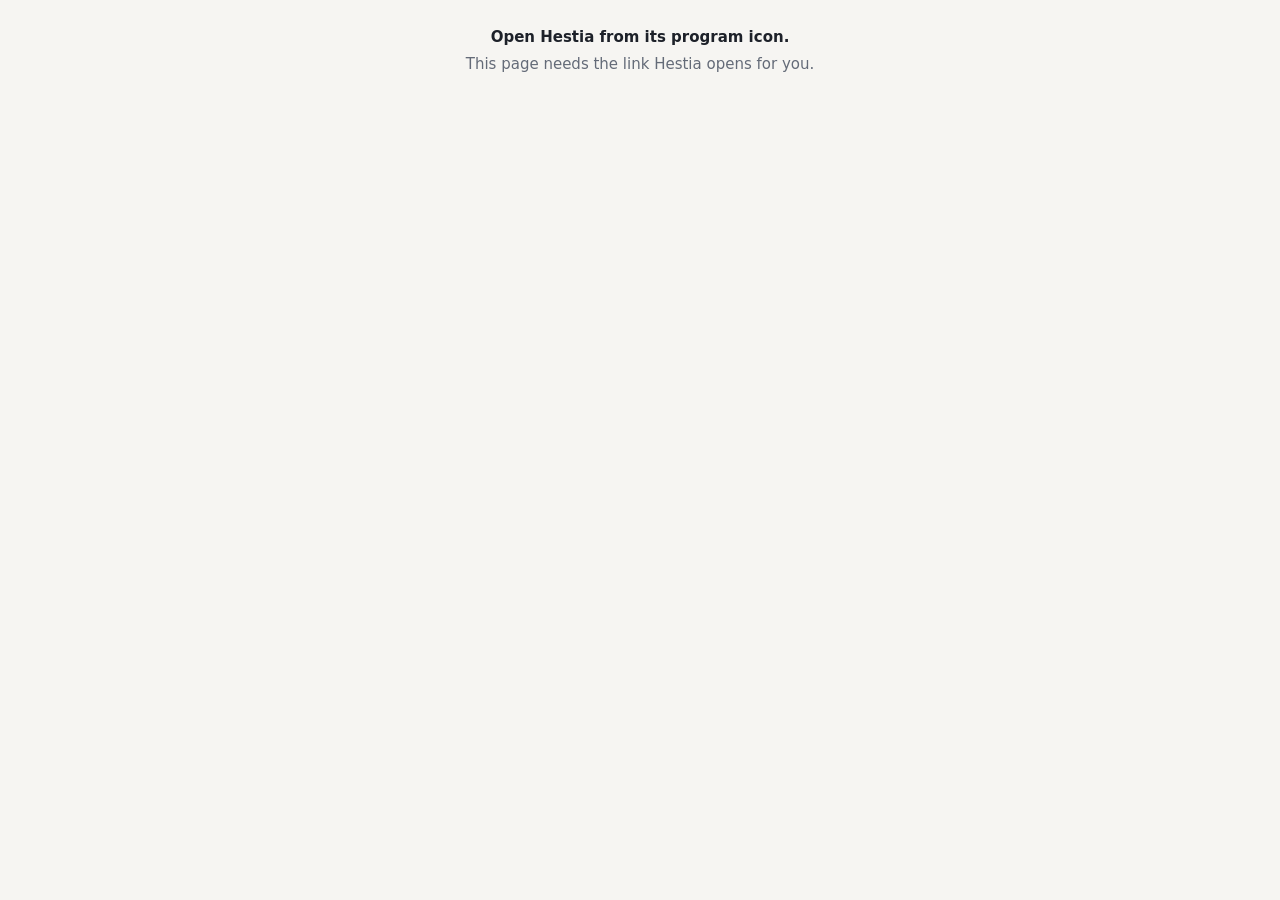
<file: web/index.html>
<!doctype html>
<html lang="en">
<head>
<meta charset="utf-8">
<meta name="viewport" content="width=device-width, initial-scale=1">
<title>Hestia</title>
<link rel="icon" href="icon.svg" type="image/svg+xml">
<link rel="stylesheet" href="app.css">
<script src="theme.js"></script>
</head>
<body>
<header class="topbar">
  <div class="brand">
    <img src="icon.svg" alt="" width="32" height="32">
    <div>
      <div class="brand-name">Hestia</div>
      <div class="brand-sub">Local control for Sonoff switches</div>
    </div>
  </div>
  <div class="top-right">
    <div class="seg" id="themeSeg" role="radiogroup" aria-label="Appearance" title="Appearance">
      <button type="button" role="radio" data-theme="" aria-checked="true">Auto</button>
      <button type="button" role="radio" data-theme="light" aria-checked="false">Light</button>
      <button type="button" role="radio" data-theme="dark" aria-checked="false">Dark</button>
    </div>
    <div class="pill" id="localPill" title="Hestia only talks to devices on this network">
      <span class="dot"></span>Local only, no cloud
    </div>
  </div>
</header>

<nav class="steps" aria-label="Sections">
  <button class="step" data-tab="test"><span class="num">1</span><span><b>Test</b><small id="stepTestSub">Check the network</small></span></button>
  <button class="step" data-tab="setup"><span class="num">2</span><span><b>Setup</b><small id="stepSetupSub">Save the switch key</small></span></button>
  <button class="step" data-tab="control"><span class="num">3</span><span><b>Control</b><small id="stepControlSub">Unlocks after 1 and 2</small></span></button>
  <button class="step step-plain" data-tab="activity"><span class="num icon-num" aria-hidden="true">&#8801;</span><span><b>Activity</b><small>Log and stability</small></span></button>
</nav>

<main>
  <div class="card install-banner update-banner" id="updateBanner" hidden>
    <img src="icon.svg" alt="" width="44" height="44">
    <div class="grow">
      <h2 id="updateTitle">Hestia update ready</h2>
      <p class="muted" id="updateText">It was downloaded from GitHub and its signature checked. Restarting takes a few seconds.</p>
    </div>
    <button class="btn primary big" id="updateApply">Restart and update</button>
  </div>
  <div class="card install-banner" id="installBanner" hidden>
    <img src="icon.svg" alt="" width="44" height="44">
    <div class="grow">
      <h2 id="installTitle">Install Hestia on this PC</h2>
      <p class="muted" id="installText">Adds Hestia to your Start menu and desktop. No admin rights needed, and you can uninstall it from Windows Settings like any app.</p>
    </div>
    <button class="btn" id="installLater">Not now</button>
    <button class="btn primary big" id="installBtn">Install</button>
  </div>
  <!-- TEST -->
  <section class="tab" id="tab-test">
    <div class="card hero">
      <div>
        <h1>Is local control possible here?</h1>
        <p class="muted">Hestia listens for Sonoff switches announcing local control on this network, then checks it can reach them directly. Nothing is changed on the switch.</p>
      </div>
      <button class="btn primary big" id="runTest">Run test</button>
    </div>
    <div id="testResult" hidden></div>
    <div class="card">
      <div class="card-head">
        <h2>Switches seen on this network</h2>
        <span class="muted small" id="scanInfo"></span>
      </div>
      <div id="seenList"></div>
    </div>
  </section>

  <!-- SETUP -->
  <section class="tab" id="tab-setup" hidden>
    <div class="card">
      <h1>Save the switch's key</h1>
      <p class="muted">Each switch encrypts its local commands with its own key. Hestia reads it once, straight from the switch, and stores it encrypted for your Windows account. No eWeLink account is used.</p>
      <ol class="guide">
        <li>
          <h3>Put the switch in setup mode</h3>
          <p>Press and hold the switch's button for about 5 seconds until the blue light blinks fast. Then hold it again for about 5 seconds until the blinking changes pattern. You don't need to open the case.</p>
        </li>
        <li>
          <h3>Join the switch's Wi-Fi from this PC</h3>
          <p>Open the Wi-Fi menu and connect to <b class="mono">ITEAD-10000&hellip;</b> with password <b class="mono">12345678</b>. Windows will say "No internet". That's expected.</p>
        </li>
        <li>
          <h3>Read the key</h3>
          <div class="row">
            <button class="btn primary" id="readKey">Read key from switch</button>
            <span id="readStatus" class="muted"></span>
          </div>
        </li>
        <li>
          <h3>Reconnect and let the switch return</h3>
          <p>Reconnect this PC to the normal Wi-Fi. The switch leaves setup mode by itself after a few minutes or when its power is cycled. If it doesn't come back, add it again in the eWeLink app as usual; the key stays the same.</p>
        </li>
      </ol>
    </div>
    <div class="card">
      <div class="card-head"><h2>Saved switches</h2></div>
      <div id="savedList"></div>
      <div id="keyReveal" class="key-reveal" hidden></div>
      <details class="manual">
        <summary>Enter a key by hand</summary>
        <form id="manualForm" class="form-grid" autocomplete="off">
          <label>Device ID<input name="id" placeholder="1000a1b2c3" maxlength="10" spellcheck="false" required></label>
          <label>Device key<input name="key" type="password" placeholder="xxxxxxxx-xxxx-xxxx-xxxx-xxxxxxxxxxxx" maxlength="64" spellcheck="false" required></label>
          <button class="btn" type="submit">Save key</button>
        </form>
      </details>
    </div>
  </section>

  <!-- CONTROL -->
  <section class="tab" id="tab-control" hidden>
    <div id="locked" class="card locked" hidden>
      <div class="lock-icon" aria-hidden="true">
        <svg viewBox="0 0 24 24" width="28" height="28"><path fill="currentColor" d="M12 2a5 5 0 0 0-5 5v3H6a2 2 0 0 0-2 2v8a2 2 0 0 0 2 2h12a2 2 0 0 0 2-2v-8a2 2 0 0 0-2-2h-1V7a5 5 0 0 0-5-5Zm-3 8V7a3 3 0 1 1 6 0v3H9Z"/></svg>
      </div>
      <h1>Control unlocks after the test</h1>
      <ul class="checklist" id="lockReasons"></ul>
    </div>
    <div id="controlArea" hidden>
      <div class="grid" id="tiles"></div>
      <div class="card settings">
        <label class="toggle">
          <input type="checkbox" id="bgToggle">
          <span class="track"><span class="thumb"></span></span>
          <span><b>Stay in the tray when this window is closed</b><small class="muted">Keeps shortcuts working. Click the flame icon by the clock for quick on/off, right-click it to quit.</small></span>
        </label>
        <label class="toggle" id="autostartRow" hidden>
          <input type="checkbox" id="autostartToggle">
          <span class="track"><span class="thumb"></span></span>
          <span><b>Start with Windows</b><small class="muted">Runs quietly in the background after you sign in, so shortcuts always work.</small></span>
        </label>
        <button class="btn danger-ghost" id="quitBtn">Quit Hestia</button>
      </div>
    </div>
  </section>

  <!-- ACTIVITY -->
  <section class="tab" id="tab-activity" hidden>
    <div class="card">
      <div class="card-head">
        <h2>Stability</h2>
        <span class="muted small">Since Hestia started. Leave it open for 48 hours after blocking the cloud.</span>
      </div>
      <div id="stability"></div>
    </div>
    <div class="card">
      <div class="card-head">
        <h2>Activity</h2>
        <button class="btn small" id="exportLog">Export log</button>
      </div>
      <ul class="events" id="events"></ul>
    </div>
  </section>
</main>

<footer class="foot muted small">
  <span id="ver"></span>
  <span class="foot-updates" id="updateRow" hidden>
    <label class="toggle mini" title="Once a day Hestia asks GitHub for a new version. This is the only internet connection it ever makes.">
      <input type="checkbox" id="autoUpdateToggle">
      <span class="track"><span class="thumb"></span></span>
      <span>Update automatically</span>
    </label>
    <span id="updateStatus"></span>
    <button class="btn small" id="updateCheck">Check now</button>
  </span>
  <span>Talks only to devices on your local network.</span>
</footer>
<div id="toast" class="toast" role="status" aria-live="polite" hidden></div>
<script src="app.js"></script>
</body>
</html>
</file>
<file: web/app.css>
:root {
  --bg: #f6f5f2;
  --surface: #ffffff;
  --surface-2: #f1efea;
  --border: #e4e1da;
  --text: #1d2129;
  --muted: #646b78;
  --accent: #e2672a;
  --accent-2: #f59e0b;
  --accent-soft: #fdeee4;
  --good: #1f8a5b;
  --good-soft: #e3f4ec;
  --bad: #c2402f;
  --bad-soft: #fbe9e6;
  --warn: #a86a00;
  --warn-soft: #fbf1dc;
  --shadow: 0 1px 2px rgba(20, 22, 28, .05), 0 4px 16px rgba(20, 22, 28, .05);
  --radius: 14px;
  color-scheme: light;
}
@media (prefers-color-scheme: dark) {
  :root:not([data-theme="light"]) {
    --bg: #14161b;
    --surface: #1c1f26;
    --surface-2: #232731;
    --border: #2e333e;
    --text: #e9eaee;
    --muted: #9aa1ae;
    --accent: #f08243;
    --accent-soft: #3a261b;
    --good: #4cc38a;
    --good-soft: #17322a;
    --bad: #f07a6a;
    --bad-soft: #3a1f1c;
    --warn: #e7b24a;
    --warn-soft: #3a3020;
    --shadow: 0 1px 2px rgba(0, 0, 0, .3);
    color-scheme: dark;
  }
}
:root[data-theme="dark"] {
    --bg: #14161b;
    --surface: #1c1f26;
    --surface-2: #232731;
    --border: #2e333e;
    --text: #e9eaee;
    --muted: #9aa1ae;
    --accent: #f08243;
    --accent-soft: #3a261b;
    --good: #4cc38a;
    --good-soft: #17322a;
    --bad: #f07a6a;
    --bad-soft: #3a1f1c;
    --warn: #e7b24a;
    --warn-soft: #3a3020;
    --shadow: 0 1px 2px rgba(0, 0, 0, .3);
    color-scheme: dark;
  }

* { box-sizing: border-box; }
html, body { margin: 0; }
body {
  background: var(--bg);
  color: var(--text);
  font: 15px/1.5 "Segoe UI Variable Text", "Segoe UI", system-ui, -apple-system, sans-serif;
  min-height: 100vh;
  display: flex;
  flex-direction: column;
}
h1 { font-size: 22px; line-height: 1.25; margin: 0 0 6px; font-weight: 650; }
h2 { font-size: 16px; margin: 0; font-weight: 650; }
h3 { font-size: 15px; margin: 0 0 4px; font-weight: 650; }
p { margin: 0 0 8px; }
.muted { color: var(--muted); }
.small { font-size: 13px; }
.mono { font-family: "Cascadia Mono", Consolas, ui-monospace, monospace; font-size: 13.5px; }
[hidden] { display: none !important; }

.topbar {
  display: flex; align-items: center; justify-content: space-between;
  padding: 18px 28px 10px; gap: 16px;
}
.brand { display: flex; align-items: center; gap: 12px; }
.brand img { border-radius: 9px; }
.brand-name { font-weight: 700; font-size: 18px; letter-spacing: .2px; }
.brand-sub { color: var(--muted); font-size: 13px; }
.pill {
  display: inline-flex; align-items: center; gap: 8px;
  padding: 6px 12px; border-radius: 999px;
  background: var(--good-soft); color: var(--good); font-size: 13px; font-weight: 600;
}
.pill .dot { width: 8px; height: 8px; border-radius: 50%; background: currentColor; }
.top-right { display: flex; align-items: center; gap: 12px; flex-wrap: wrap; justify-content: flex-end; }
.seg { display: inline-flex; padding: 3px; border-radius: 999px; background: var(--surface-2); border: 1px solid var(--border); }
.seg button {
  all: unset; cursor: pointer; padding: 4px 12px; border-radius: 999px; font-size: 13px; font-weight: 600; color: var(--muted);
  transition: background .15s, color .15s;
}
.seg button:hover { color: var(--text); }
.seg button[aria-checked="true"] { background: var(--surface); color: var(--text); box-shadow: var(--shadow); }
.seg button:focus-visible { outline: 2px solid var(--accent); }

.steps {
  display: grid; grid-template-columns: repeat(3, 1fr) auto; gap: 10px;
  padding: 8px 28px 4px;
}
.step {
  all: unset; cursor: pointer; display: flex; align-items: center; gap: 12px;
  padding: 12px 14px; border-radius: 12px; background: var(--surface); text-align: left;
  border: 1px solid var(--border); transition: border-color .15s, box-shadow .15s;
}
.step:hover { border-color: color-mix(in srgb, var(--accent) 45%, var(--border)); }
.step:focus-visible { outline: 2px solid var(--accent); outline-offset: 2px; }
.step b { display: block; font-size: 14.5px; }
.step small { display: block; color: var(--muted); font-size: 12.5px; }
.step .num {
  flex: none; width: 30px; height: 30px; border-radius: 50%;
  display: grid; place-items: center; font-weight: 700; font-size: 14px;
  background: var(--surface-2); color: var(--muted);
}
.step.active { border-color: var(--accent); box-shadow: 0 0 0 3px var(--accent-soft); }
.step.active .num { background: var(--accent); color: #fff; }
.step.done .num { background: var(--good); color: #fff; }
.step.is-locked { opacity: .78; }
.step-plain { min-width: 170px; }

main { padding: 14px 28px 8px; flex: 1; width: 100%; max-width: 1180px; margin: 0 auto; }
.tab { display: flex; flex-direction: column; gap: 16px; animation: fade .18s ease; }
@keyframes fade { from { opacity: 0; transform: translateY(3px); } to { opacity: 1; transform: none; } }
.card {
  background: var(--surface); border: 1px solid var(--border);
  border-radius: var(--radius); padding: 20px 22px; box-shadow: var(--shadow);
}
.card-head { display: flex; align-items: baseline; justify-content: space-between; gap: 12px; margin-bottom: 12px; flex-wrap: wrap; }
.hero { display: flex; align-items: center; justify-content: space-between; gap: 24px; }
.hero p { max-width: 640px; }

.btn {
  font: inherit; font-weight: 600; cursor: pointer; border-radius: 10px;
  padding: 9px 16px; border: 1px solid var(--border); background: var(--surface-2); color: var(--text);
  transition: filter .15s, transform .05s;
  display: inline-flex; align-items: center; gap: 8px;
}
.btn:hover { filter: brightness(.97); }
.btn:active { transform: translateY(1px); }
.btn:focus-visible { outline: 2px solid var(--accent); outline-offset: 2px; }
.btn[disabled] { opacity: .6; cursor: default; }
.btn.primary { background: var(--accent); border-color: var(--accent); color: #fff; }
.btn.big { padding: 12px 22px; font-size: 15.5px; flex: none; }
.btn.small { padding: 5px 11px; font-size: 13px; }
.btn.danger-ghost { background: transparent; color: var(--bad); border-color: color-mix(in srgb, var(--bad) 35%, var(--border)); }
.spinner {
  width: 15px; height: 15px; border-radius: 50%;
  border: 2px solid rgba(255,255,255,.45); border-top-color: #fff; animation: spin .8s linear infinite;
}
.btn:not(.primary) .spinner { border-color: var(--border); border-top-color: var(--accent); }
@keyframes spin { to { transform: rotate(360deg); } }

.banner {
  display: flex; gap: 14px; align-items: flex-start; padding: 16px 20px;
  border-radius: var(--radius); border: 1px solid transparent;
}
.banner.pass { background: var(--good-soft); border-color: color-mix(in srgb, var(--good) 30%, transparent); }
.banner.fail { background: var(--bad-soft); border-color: color-mix(in srgb, var(--bad) 30%, transparent); }
.banner h2 { margin-bottom: 4px; }
.banner .badge-icon { flex: none; }
.checks { list-style: none; margin: 14px 0 0; padding: 0; display: grid; gap: 8px; }
.checks li { display: flex; gap: 10px; align-items: flex-start; }
.checks .detail { color: var(--muted); font-size: 13.5px; }

.ico { flex: none; width: 22px; height: 22px; border-radius: 50%; display: grid; place-items: center; font-size: 13px; font-weight: 800; color: #fff; }
.ico.pass { background: var(--good); }
.ico.fail { background: var(--bad); }
.ico.warn { background: var(--warn); }
.ico.big { width: 34px; height: 34px; font-size: 18px; }

.table { width: 100%; border-collapse: collapse; font-size: 14px; }
.table th { text-align: left; font-weight: 600; color: var(--muted); font-size: 12.5px; text-transform: uppercase; letter-spacing: .4px; padding: 6px 10px; border-bottom: 1px solid var(--border); }
.table td { padding: 10px; border-bottom: 1px solid var(--border); vertical-align: middle; }
.table tr:last-child td { border-bottom: 0; }
.status { display: inline-flex; align-items: center; gap: 7px; font-weight: 600; font-size: 13.5px; }
.status::before { content: ""; width: 8px; height: 8px; border-radius: 50%; background: currentColor; }
.status.on { color: var(--good); }
.status.off { color: var(--muted); }
.status.bad { color: var(--bad); }
.tag { display: inline-block; padding: 2px 9px; border-radius: 999px; font-size: 12.5px; font-weight: 600; background: var(--surface-2); color: var(--muted); }
.tag.good { background: var(--good-soft); color: var(--good); }
.tag.warn { background: var(--warn-soft); color: var(--warn); }
.tag.bad { background: var(--bad-soft); color: var(--bad); }

.empty { text-align: center; padding: 26px 10px; color: var(--muted); }
.empty b { color: var(--text); display: block; margin-bottom: 4px; }

.guide { counter-reset: g; list-style: none; padding: 0; margin: 18px 0 0; display: grid; gap: 14px; }
.guide li { counter-increment: g; position: relative; padding: 14px 16px 12px 58px; border-radius: 12px; background: var(--surface-2); }
.guide li::before {
  content: counter(g); position: absolute; left: 16px; top: 14px;
  width: 28px; height: 28px; border-radius: 50%; display: grid; place-items: center;
  background: var(--surface); border: 1px solid var(--border); font-weight: 700; font-size: 14px;
}
.guide p { color: var(--muted); margin: 0; }
.row { display: flex; align-items: center; gap: 14px; flex-wrap: wrap; margin-top: 6px; }
.manual { margin-top: 14px; }
.manual summary { cursor: pointer; color: var(--muted); font-weight: 600; font-size: 14px; }
.form-grid { display: grid; grid-template-columns: 1fr 2fr auto; gap: 12px; align-items: end; margin-top: 12px; }
label { display: grid; gap: 5px; font-size: 13px; font-weight: 600; color: var(--muted); }
input, select {
  font: inherit; color: var(--text); background: var(--surface);
  border: 1px solid var(--border); border-radius: 9px; padding: 8px 11px; min-width: 0;
}
input:focus, select:focus { outline: 2px solid var(--accent-soft); border-color: var(--accent); }

.locked { text-align: center; padding: 36px 22px; }
.lock-icon { width: 56px; height: 56px; margin: 0 auto 12px; border-radius: 50%; display: grid; place-items: center; background: var(--surface-2); color: var(--muted); }
.checklist { list-style: none; padding: 0; margin: 14px auto 0; display: inline-grid; gap: 10px; text-align: left; }
.checklist li { display: flex; gap: 10px; align-items: center; }

.grid { display: grid; grid-template-columns: repeat(auto-fill, minmax(300px, 1fr)); gap: 16px; }
.tile { display: flex; flex-direction: column; gap: 16px; }
.tile-top { display: flex; justify-content: space-between; align-items: flex-start; gap: 12px; }
.tile-name { font-weight: 650; font-size: 17px; border: 0; background: transparent; padding: 2px 4px; margin-left: -4px; border-radius: 6px; width: 100%; }
.tile-name:hover { background: var(--surface-2); }
.tile-meta { color: var(--muted); font-size: 13px; padding-left: 0; }
.power {
  all: unset; cursor: pointer; align-self: center; width: 116px; height: 116px; border-radius: 50%;
  display: grid; place-items: center; background: var(--surface-2); border: 1px solid var(--border);
  color: var(--muted); transition: background .2s, color .2s, box-shadow .2s, transform .08s;
}
.power svg { width: 46px; height: 46px; }
.power:hover { box-shadow: 0 0 0 6px var(--surface-2); }
.power:active { transform: scale(.97); }
.power:focus-visible { outline: 3px solid var(--accent); outline-offset: 4px; }
.power.on {
  background: linear-gradient(160deg, var(--accent-2), var(--accent)); border-color: transparent; color: #fff;
  box-shadow: 0 8px 28px color-mix(in srgb, var(--accent) 40%, transparent);
}
.power.busy { opacity: .6; pointer-events: none; }
.power.offline { opacity: .45; }
.power-label { text-align: center; font-weight: 650; margin-top: -6px; }
.tile-foot { display: grid; grid-template-columns: 1fr 1fr; gap: 10px; border-top: 1px solid var(--border); padding-top: 14px; }
.tile-foot .err { grid-column: 1 / -1; color: var(--bad); font-size: 13px; }
.settings { display: flex; align-items: center; justify-content: space-between; gap: 16px 28px; flex-wrap: wrap; }
.settings .toggle { flex: 1 1 300px; }
.toggle { display: flex; align-items: center; gap: 12px; cursor: pointer; color: var(--text); font-size: 14.5px; font-weight: 400; }
.toggle small { display: block; font-size: 13px; }
.toggle input { position: absolute; opacity: 0; width: 1px; height: 1px; }
.track { flex: none; width: 42px; height: 24px; border-radius: 999px; background: var(--border); position: relative; transition: background .15s; }
.thumb { position: absolute; top: 3px; left: 3px; width: 18px; height: 18px; border-radius: 50%; background: #fff; transition: transform .15s; box-shadow: 0 1px 2px rgba(0,0,0,.25); }
.toggle input:checked + .track { background: var(--accent); }
.toggle input:checked + .track .thumb { transform: translateX(18px); }
.toggle input:focus-visible + .track { outline: 2px solid var(--accent); outline-offset: 2px; }

.events { list-style: none; margin: 0; padding: 0; max-height: 460px; overflow: auto; }
.events li { display: grid; grid-template-columns: 96px 16px 1fr; gap: 10px; padding: 8px 4px; border-bottom: 1px solid var(--border); font-size: 14px; align-items: baseline; }
.events li:last-child { border-bottom: 0; }
.events time { white-space: nowrap; color: var(--muted); font-variant-numeric: tabular-nums; font-size: 13px; }
.events .k { width: 9px; height: 9px; border-radius: 50%; background: var(--muted); align-self: center; }
.events .k.online, .events .k.command { background: var(--good); }
.events .k.offline, .events .k.error { background: var(--bad); }
.events .k.update { background: var(--accent); }
.events .dev { color: var(--muted); font-size: 12.5px; margin-left: 6px; }

.toast {
  position: fixed; left: 50%; bottom: 24px; transform: translateX(-50%);
  background: var(--text); color: var(--bg); padding: 10px 18px; border-radius: 10px;
  font-weight: 600; font-size: 14px; box-shadow: 0 8px 30px rgba(0,0,0,.25); max-width: 90vw;
}
.toast.bad { background: var(--bad); color: #fff; }
.foot { display: flex; justify-content: space-between; padding: 10px 28px 18px; max-width: 1180px; width: 100%; margin: 0 auto; }

@media (max-width: 760px) {
  .steps { grid-template-columns: 1fr 1fr; }
  .hero { flex-direction: column; align-items: flex-start; }
  .form-grid { grid-template-columns: 1fr; }
  .topbar, .steps, main { padding-left: 16px; padding-right: 16px; }
  .pill { display: none; }
}
.grow { flex: 1; min-width: 0; }
#controlArea { display: flex; flex-direction: column; gap: 16px; }
.actions { display: flex; gap: 8px; justify-content: flex-end; }
.key-reveal { margin-top: 14px; padding: 14px 16px; border-radius: 12px; background: var(--warn-soft); display: grid; gap: 6px; word-break: break-all; }
.key-reveal p { margin: 4px 0 0; }
.install-banner { display: flex; align-items: center; gap: 18px; margin-bottom: 16px; border-color: color-mix(in srgb, var(--accent) 40%, var(--border)); background: linear-gradient(135deg, var(--accent-soft), var(--surface) 60%); }
.install-banner img { border-radius: 11px; flex: none; }
.install-banner p { margin: 2px 0 0; }
@media (max-width: 760px) { .install-banner { flex-wrap: wrap; } }
.foot { flex-wrap: wrap; gap: 10px 20px; align-items: center; }
.foot-updates { display: inline-flex; align-items: center; gap: 12px; flex-wrap: wrap; }
.toggle.mini { font-size: 13px; gap: 8px; }
.toggle.mini .track { width: 32px; height: 18px; }
.toggle.mini .thumb { width: 12px; height: 12px; }
.toggle.mini input:checked + .track .thumb { transform: translateX(14px); }
.update-banner { border-color: color-mix(in srgb, var(--good) 45%, var(--border)); background: linear-gradient(135deg, var(--good-soft), var(--surface) 60%); }
</file>
